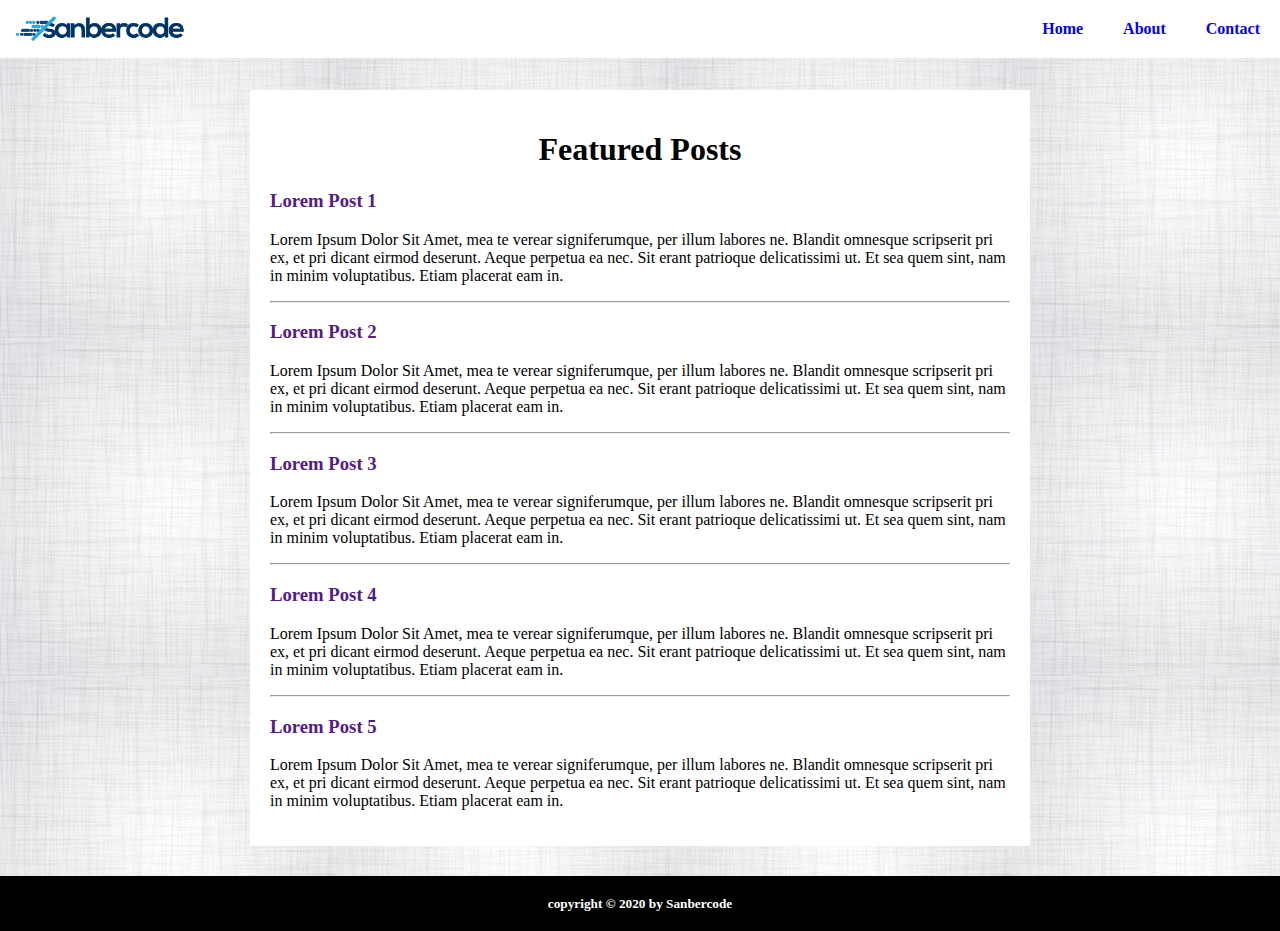
<file: tugas-2/index.html>
<html>
  <head>
    <link href="public/css/style.css" rel="stylesheet" />
    <link
      href="https://fonts.googleapis.com/css?family=Slabo+27px"
      rel="stylesheet"
    />
  </head>
  <body>
    <header>
      <nav>
        <ul>
          <a href="./index.html"
            ><img id="logo" src="public/img/logo.png" width="200px"
          /></a>
          <a href="contact.html"><li>Contact</li></a>
          <a href="about.html"><li>About</li></a>
          <a href="index.html"><li>Home</li></a>
        </ul>
      </nav>
    </header>
    <section>
      <h1>Featured Posts</h1>
      <div id="article-list">
        <div>
          <a href=""><h3>Lorem Post 1</h3></a>
          <p>
            Lorem Ipsum Dolor Sit Amet, mea te verear signiferumque, per illum
            labores ne. Blandit omnesque scripserit pri ex, et pri dicant eirmod
            deserunt. Aeque perpetua ea nec. Sit erant patrioque delicatissimi
            ut. Et sea quem sint, nam in minim voluptatibus. Etiam placerat eam
            in.
          </p>
        </div>
        <hr />
        <div>
          <a href=""><h3>Lorem Post 2</h3></a>
          <p>
            Lorem Ipsum Dolor Sit Amet, mea te verear signiferumque, per illum
            labores ne. Blandit omnesque scripserit pri ex, et pri dicant eirmod
            deserunt. Aeque perpetua ea nec. Sit erant patrioque delicatissimi
            ut. Et sea quem sint, nam in minim voluptatibus. Etiam placerat eam
            in.
          </p>
        </div>
        <hr />
        <div>
          <a href=""><h3>Lorem Post 3</h3></a>
          <p>
            Lorem Ipsum Dolor Sit Amet, mea te verear signiferumque, per illum
            labores ne. Blandit omnesque scripserit pri ex, et pri dicant eirmod
            deserunt. Aeque perpetua ea nec. Sit erant patrioque delicatissimi
            ut. Et sea quem sint, nam in minim voluptatibus. Etiam placerat eam
            in.
          </p>
        </div>
        <hr />
        <div>
          <a href=""><h3>Lorem Post 4</h3></a>
          <p>
            Lorem Ipsum Dolor Sit Amet, mea te verear signiferumque, per illum
            labores ne. Blandit omnesque scripserit pri ex, et pri dicant eirmod
            deserunt. Aeque perpetua ea nec. Sit erant patrioque delicatissimi
            ut. Et sea quem sint, nam in minim voluptatibus. Etiam placerat eam
            in.
          </p>
        </div>
        <hr />
        <div>
          <a href=""><h3>Lorem Post 5</h3></a>
          <p>
            Lorem Ipsum Dolor Sit Amet, mea te verear signiferumque, per illum
            labores ne. Blandit omnesque scripserit pri ex, et pri dicant eirmod
            deserunt. Aeque perpetua ea nec. Sit erant patrioque delicatissimi
            ut. Et sea quem sint, nam in minim voluptatibus. Etiam placerat eam
            in.
          </p>
        </div>
      </div>
    </section>
    <footer>
      <h5>copyright &copy; 2020 by Sanbercode</h5>
    </footer>
  </body>
</html>
</file>
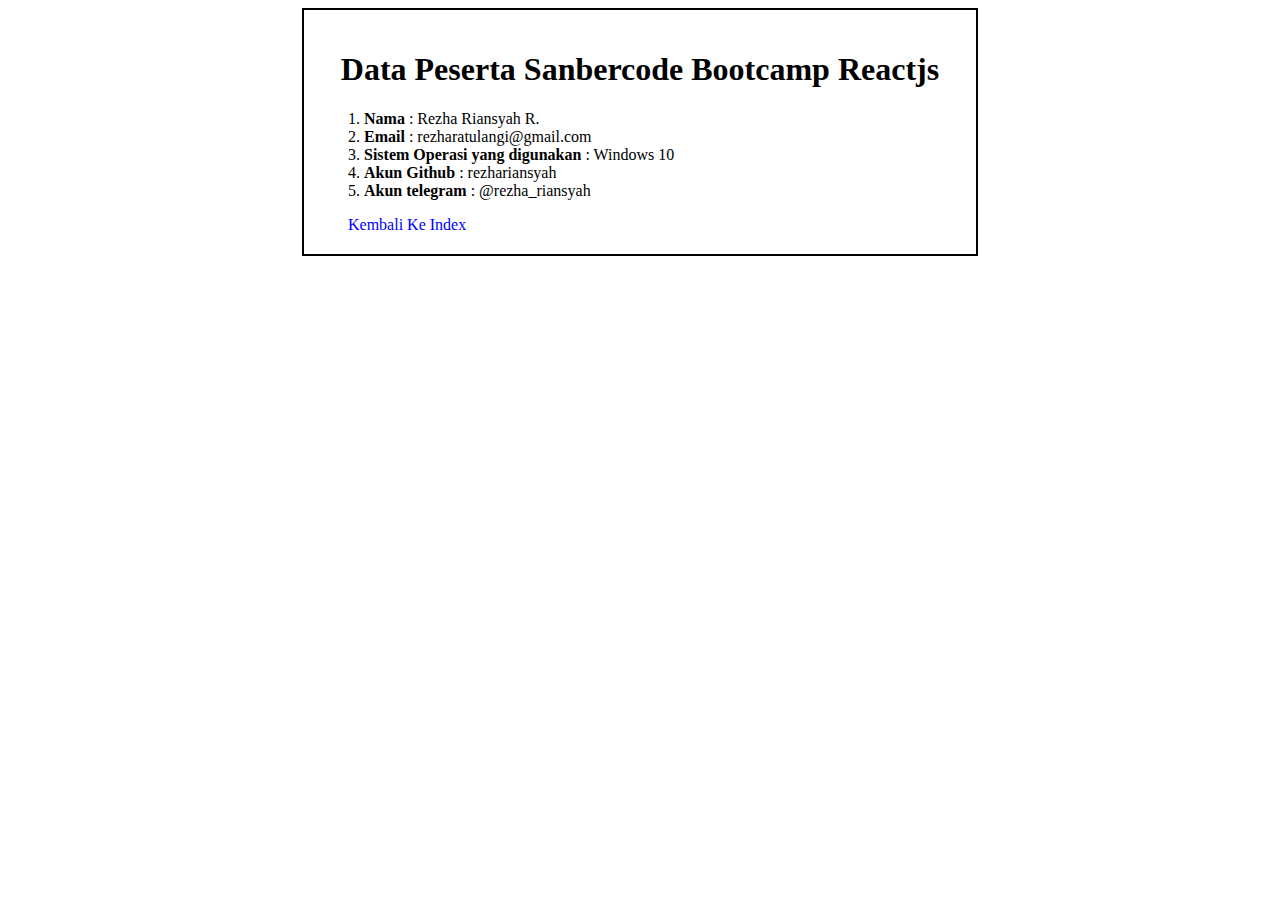
<file: tugas-2/about.html>
<!DOCTYPE html>
<html lang="en">
  <head>
    <meta charset="UTF-8" />
    <meta name="viewport" content="width=device-width, initial-scale=1.0" />
    <title>About</title>
    <style>
      .wrapper {
        margin: auto;
        width: 50%;
        border: 2px solid black;
        padding: 20px;
      }
      h1 {
        text-align: center;
      }
      a {
          margin-left: 24px;
          text-decoration: none;
          color: blue;
      }
      a:hover {
        text-decoration: underline;
      }
    </style>
  </head>
  <body>
    <div class="wrapper-about">
      <div class="wrapper">
        <h1>Data Peserta Sanbercode Bootcamp Reactjs</h1>
        <div class="list-item">
          <ol>
            <li><b>Nama</b> : Rezha Riansyah R.</li>
            <li><b>Email</b> : rezharatulangi@gmail.com</li>
            <li><b>Sistem Operasi yang digunakan</b> : Windows 10</li>
            <li><b>Akun Github</b> : rezhariansyah</li>
            <li><b>Akun telegram</b> : @rezha_riansyah</li>
          </ol>
        </div>
        <a href="index.html">Kembali Ke Index</a>
      </div>
    </div>
  </body>
</html>
</file>
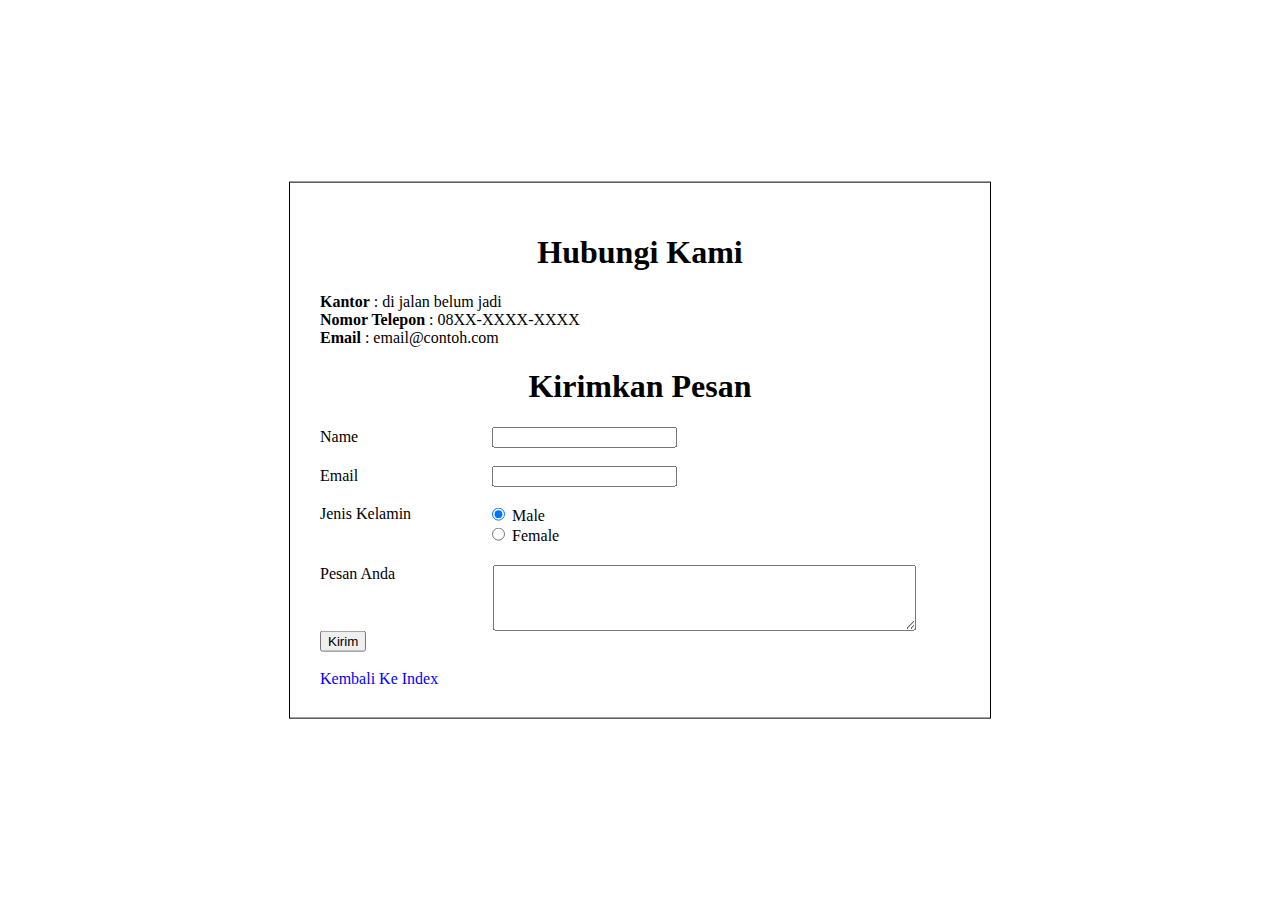
<file: tugas-2/contact.html>
<!DOCTYPE html>
<html lang="en">
  <head>
    <style>
      .wrapper {
        left: 50%;
        position: absolute;
        transform: translate(-50%, -50%);
        top: 50%;
        border: 1px solid black;
        padding: 30px;
        width: 50%;
      }
      h1 {
        text-align: center;
      }
      .form-text {
        margin-right: 130px;
      }
      .form-radio {
        margin-right: 76px;
      }
      .gendre {
        display: inline-flex;
      }
      .text-area {
        margin-top: 20px;
        display: inline-flex;
      }
      #label-text {
        margin-right: 98px;
      }
      #back {
        text-decoration: none;
        color: blue;
      }
      #back:hover {
        text-decoration: underline;
      }
    </style>
    <meta charset="UTF-8" />
    <meta name="viewport" content="width=device-width, initial-scale=1.0" />
    <title>Contact</title>
  </head>
  <body>
    <div class="wrapper">
      <h1>Hubungi Kami</h1>
      <div>
        <b>Kantor</b> : di jalan belum jadi <br />
        <b>Nomor Telepon</b> : 08XX-XXXX-XXXX <br />
        <b>Email</b> : email@contoh.com <br />
      </div>
      <h1>Kirimkan Pesan</h1>
      <form action="">
        <label for="" class="form-text">Name</label>
        <input type="text" value="" /> <br /><br />
        <label for="" class="form-text">Email</label>
        <input type="text" value="" /> <br /><br />
        <div class="gendre">
          <label for="" class="form-radio">Jenis Kelamin</label>
          <div>
            <input type="radio" id="male" name="gender" value="male" checked />
            <label for="male">Male</label><br />
            <input type="radio" id="female" name="gender" value="female" />
            <label for="female">Female</label><br />
          </div>
        </div>
        <br />
        <div class="text-area">
          <form action="">
            <label id="label-text">Pesan Anda</label>
            <textarea rows="4" cols="50"> </textarea>
            <br /><br />
          </form>
        </div>
        <input type="submit" value="Kirim" />
      </form>
      <br /><br />
      <a id="back" href="index.html">Kembali Ke Index</a>
    </div>
  </body>
</html>
</file>
<file: tugas-2/public/css/style.css>
body {
    background-image: url("../img/pattern.jpg");
    margin: 0;
  }
  
  nav {
    background-color: white;
    overflow: hidden;
    position: fixed;
    top: 0;
    width: 100%;
  }
  
  li {
    display: inline;
    float: right;
    padding: 20px;
    color: blue;
    font-weight: bolder;
  }
  
  li:hover {
    text-decoration: underline;
  }
  
  ul {
    padding-left: 0px;
    margin: 0px;
  }
  
  section {
    background-color: white;
    margin-left: 250px;
    margin-right: 250px;
    margin-top: 90px;
    padding: 20px;
  }
  
  a {
    text-decoration: none !important;
  }
  
  h1 {
    text-align: center;
  }
  
  footer {
    background-color: black;
    height: 55px;
    position: relative;
    margin-top: 30px;
  }
  
  footer h5 {
    text-align: center;
    color: white;
    margin: 0;
    position: absolute;
    top: 50%;
    left: 50%;
    transform: translate(-50%, -50%);
  }
  
  @media only screen and (max-width: 1024px) {
    section {
      background-color: white;
      margin-left: 180px;
      margin-right: 180px;
      padding: 20px;
    }
  }
</file>
